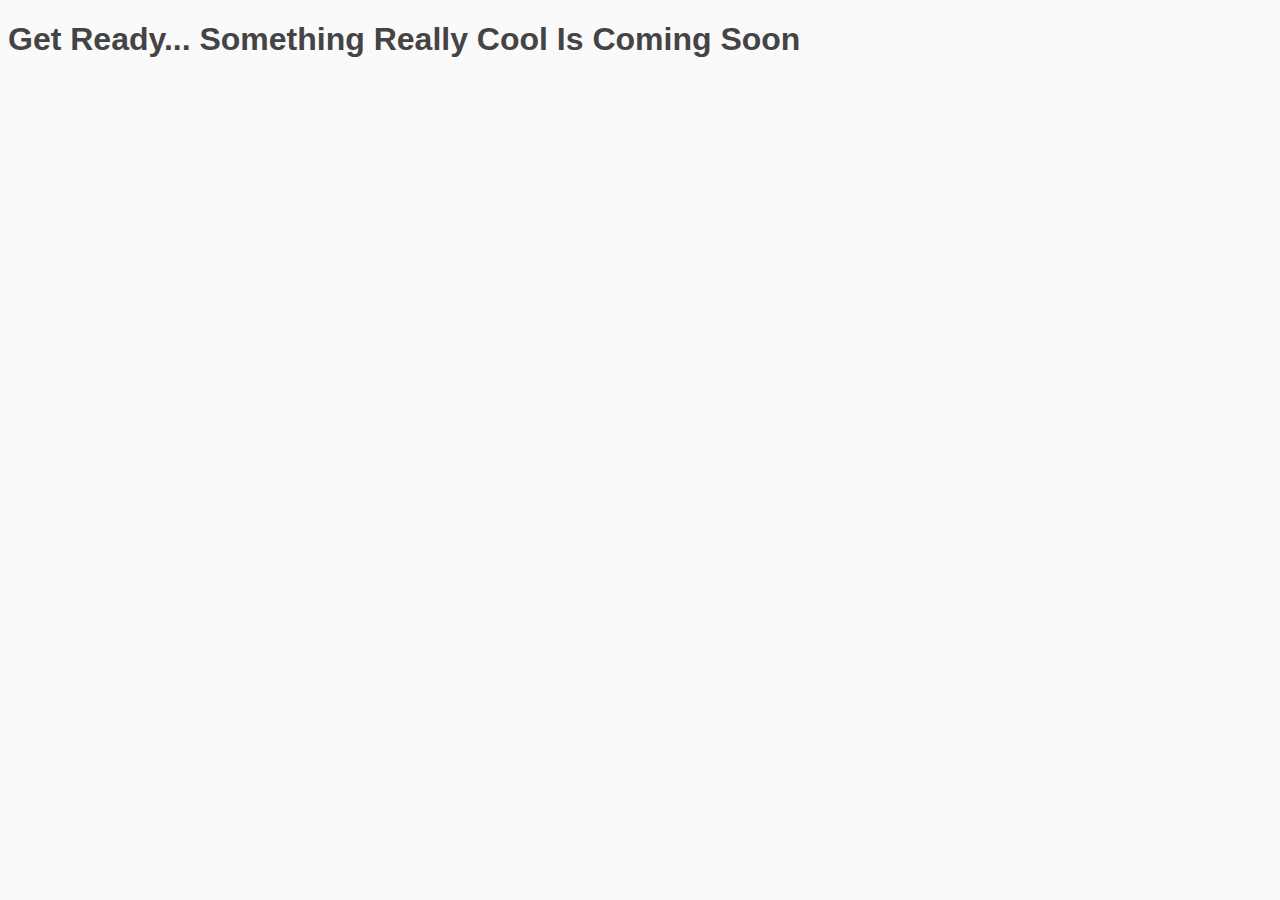
<file: css/normalize.html>
<!DOCTYPE html>
<html class="no-js seed-csp4" lang="en">
	<head>
		<meta charset="utf-8">
		<title></title>
		
		<meta name="viewport" content="width=device-width, initial-scale=1.0">
		<meta name='robots' content='noindex,nofollow' />
		
		<!-- Bootstrap and default Style -->
<link rel="stylesheet" href="https://snazzytheme.com/wp-content/plugins/coming-soon/themes/default/bootstrap/css/bootstrap.min.css">
<link rel="stylesheet" href="https://snazzytheme.com/wp-content/plugins/coming-soon/themes/default/style.css">
<style type="text/css">
/* calculated styles */

	/* Background Style */
    html{
		        	background: #fafafa;
		    }
    .seed-csp4 body{
							background: transparent;
				}
	
	
	
    /* Text Styles */
    	    .seed-csp4 body{
	        font-family: Helvetica, Arial, sans-serif	    }

	    .seed-csp4 h1, .seed-csp4 h2, .seed-csp4 h3, .seed-csp4 h4, .seed-csp4 h5, .seed-csp4 h6{
	        font-family: Helvetica, Arial, sans-serif	    }
    
    		.seed-csp4 body{
			color:#666666;
		}
    
            

    		.seed-csp4 h1, .seed-csp4 h2, .seed-csp4 h3, .seed-csp4 h4, .seed-csp4 h5, .seed-csp4 h6{
			color:#444444;
		}
    

    		.seed-csp4 a, .seed-csp4 a:visited, .seed-csp4 a:hover, .seed-csp4 a:active, .seed-csp4 a:focus{
			color:#27AE60;
		}


    
    
    
    </style>
<!-- JS -->
<script src="https://snazzytheme.com/wp-includes/js/jquery/jquery.js"></script>
<script src="https://snazzytheme.com/wp-content/plugins/coming-soon/themes/default/bootstrap/js/bootstrap.min.js"></script>

		
	</head>
<body>
<div id="seed-csp4-page">
		<div id="seed-csp4-content">
			
			<h1 id="seed-csp4-headline">Get Ready... Something Really Cool Is Coming Soon</h1>
			
		</div><!-- / #seed-csp4-content -->


<!--[if lt IE 9]>
		<script>
		jQuery(document).ready(function($){$.supersized({slides:[ {image : ''} ]});});
		</script>
		<![endif]-->
</div>
</body>
</html>

<!-- Coming Soon Page and Maintenance Mode by SeedProd. Learn more: http://www.seedprod.com -->
</file>
